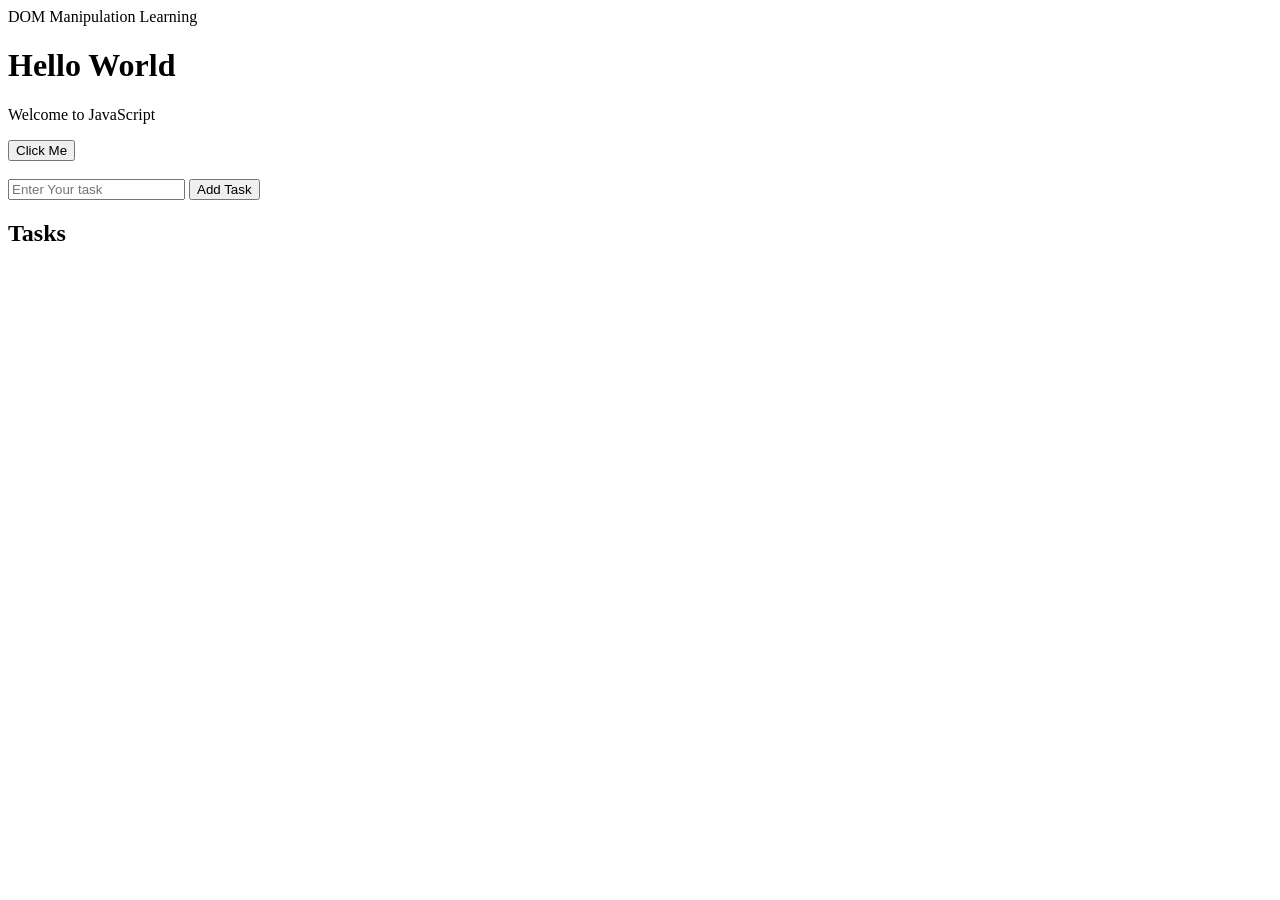
<file: FrontendLearning/HTML/DOM.html>
<!DOCTYPE html>
<html lang="en">
<head>
    <meta charset="UTF-8">
    <meta name="viewport" content="width=device-width, initial-scale=1.0">
    <title>Page Title</title>
    <link rel="stylesheet" href="index.css">
</head>
<body>
    <header>DOM Manipulation Learning</header>
    <h1 id="heading">Hello World</h1>
    <p class="message">Welcome to JavaScript</p>
    <button>Click Me</button>
    <br>
    <br>
    <input type="text" id="input-id" placeholder="Enter Your task">
    <button id="TaskButton">Add Task</button>
    <br>
    <h2>Tasks</h2>
    <ul class="task-list" id="tasklist">
        
    </ul>
<script src="Dom.js"></script>
</body>
</html>
</file>
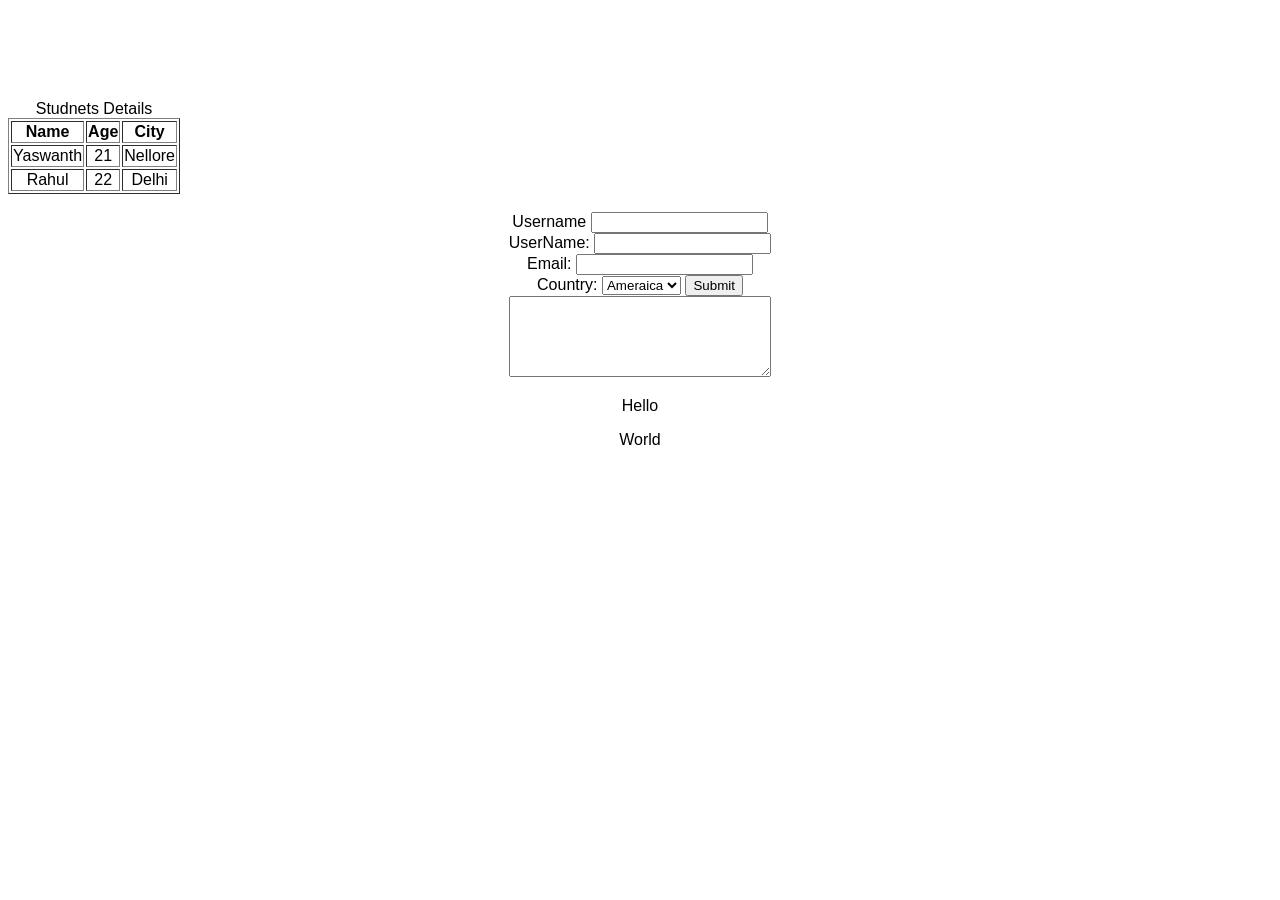
<file: FrontendLearning/HTML/F1.html>
<!DOCTYPE html>
<html lang="en">
<head>
    <meta charset="UTF-8">
    <meta name="viewport" content="width=device-width, initial-scale=1.0">
    <title>Page Title</title>
    <!-- Links to your separate CSS file -->
    <link rel="stylesheet" href="F1.css">
</head>
<body>

<!--   
    <button onclick="toggle()">Show Message</button>
    <p id="msg">Welocme to Coding Assement</p> -->

    <!-- <input type="email" id="email" placeholder="Enter Your email"><br>
    <input type="password" id="password" placeholder="Enter Your password"><br>
    <button id="btn" onclick="login()">login</button>

    <p id="msg"></p> -->
<!-- <form id="myForm">

    <label>Name:</label>
    <input type="text" id="name">
    <br><br>

    <label>Email:</label>
    <input type="text" id="email">
    <br><br>

    <label>Password:</label>
    <input type="password" id="password">
    <br><br>

    <label>Gender:</label>

    <input type="radio" id="male" name="gender" value="Male">
    <label for="male">Male</label>

    <input type="radio" id="female" name="gender" value="Female">
    <label for="female">Female</label>

    <input type="radio" id="other" name="gender" value="Other">
    <label for="other">Other</label>

    <br><br>

    <button type="submit" id="btn" onclick="button()">Submit</button>

</form>


<button id="btn1">Button 1</button>
<br>
<button id="btn2">Button 2</button>
<br>
<button id="btn3">Button 3</button>
<br>

<div id="message"></div> -->

<!-- 
<p>This is a paragraph.</p>

<b>Bold</b>
<strong>Important text</strong>

<i>Italic</i>
<em>Emphasized text</em>

<u>Underline</u>

<mark>Highlighted</mark>

<small>Small text</small>

<del>Deleted text</del>

<ins>Inserted text</ins>

H<sub>2</sub>O

x<sup>2</sup> -->


<!-- <a href="https://example.com">Visit Website</a>
<a href="page.html">Page</a>

<a href="https://google.com" target="_blank">
    Google
</a> -->

<!-- <img src="photo.jpg"
     alt="Student Photo"
     width="200"
      height="200"> 

     <ul>
    <li>Python</li>
    <li>Java</li>
    <li>SQL</li>
</ul> -->

<table border="1">
    <caption>Studnets Details</caption>
    <tr>
        <th>Name</th>
        <th>Age</th>
        <th>City</th>
    </tr>

    <tr>
        <td>Yaswanth</td>
        <td>21</td>
        <td>Nellore</td>
    </tr>

    <tr>
        <td>Rahul</td>
        <td>22</td>
        <td>Delhi</td>
    </tr>
</table>
<br>


<form>
    <label for="username">Username</label>
    <input type="text" id="username">
    <br>
    <label>UserName:</label>
    <input type="text" id="username">
    <br>
    <label>Email:</label>
    <input id="emial" type="email"  name="email" place holder="Enter your email" required>
    <br>
    <label>Country:</label>
    <select> 
        <option>India</option>
        <option>Usa</option>
        <option selected>Ameraica</option>
    </select>
    <button id="Submit" type="submit">Submit</button>

    <br>
    <textarea
    rows="5"
    cols="30">
</textarea>
</form>


<p class="text">Hello</p>
<p class="text">World</p>


    <!-- Links to your separate JavaScript file -->
    <script src="F1.js"></script>
</body>
</html>
</file>
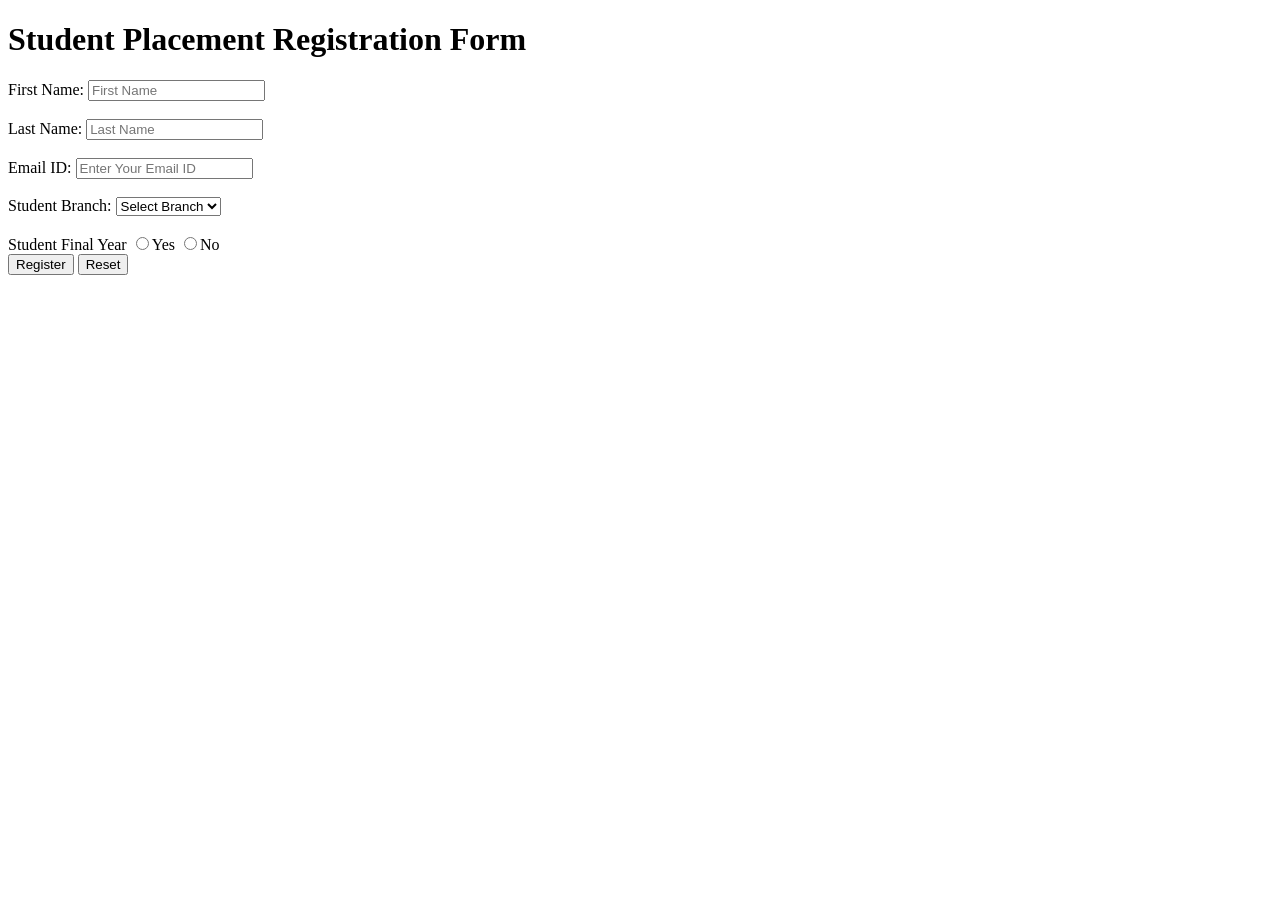
<file: FrontendLearning/HTML/Forms.html>
<!DOCTYPE html>
<html lang="en">
<head>
    <meta charset="UTF-8">
    <meta name="viewport" content="width=device-width, initial-scale=1.0">
    <title>Student Registration Form</title>
</head>
<body>
    <h1>Student Placement Registration Form</h1>
    <form>
        <div>
            <label for="firstName">First Name:</label>
            <input type="text" id="firstName" name="firstName" placeholder="First Name">
        </div>
        <br>
        <div>
            <label for="lastName">Last Name:</label>
            <input type="text" id="lastName" name="lastName" placeholder="Last Name">
        </div>
        <br>
        <div>
            <label for="email_id">Email ID:</label>
            <input type="email" id="email_id" name="email" placeholder="Enter Your Email ID">
        </div>
        <br>
        <div>
            <label for="sbranch">Student Branch:</label>
            <select id="sbranch" name="branch">
                <option value="">Select Branch</option>
                <option value="CSE">CSE</option>
                <option value="ECE">ECE</option>
                <option value="EEE">EEE</option>
                <option value="MCA">MCA</option>
            </select>
        </div>
        <br>
        <div>
            <label for="finalYear">Student Final Year</label>
            <input type="radio" name="finalYear" id="finalYear_yes" value="Yes">Yes
            <input type="radio" name="finalYear" id="finalYear_NO" value="No">No
        </div>
        <button type="submit">Register</button>
        <button type="reset">Reset</button>
    </form>
</body>
</html>
</file>
<file: FrontendLearning/HTML/index.css>
#toggleBtn {
    border-radius: 25px;
    background-color: #007bff;
    color: white;
    padding: 10px 20px;
    border: none;
}

#toggleBtn:hover {
    background-color: #0056b3;
}
</file>
<file: FrontendLearning/HTML/F1.css>
body {
    font-family: Arial;
    text-align: center;
    margin-top: 100px;
}
</file>
